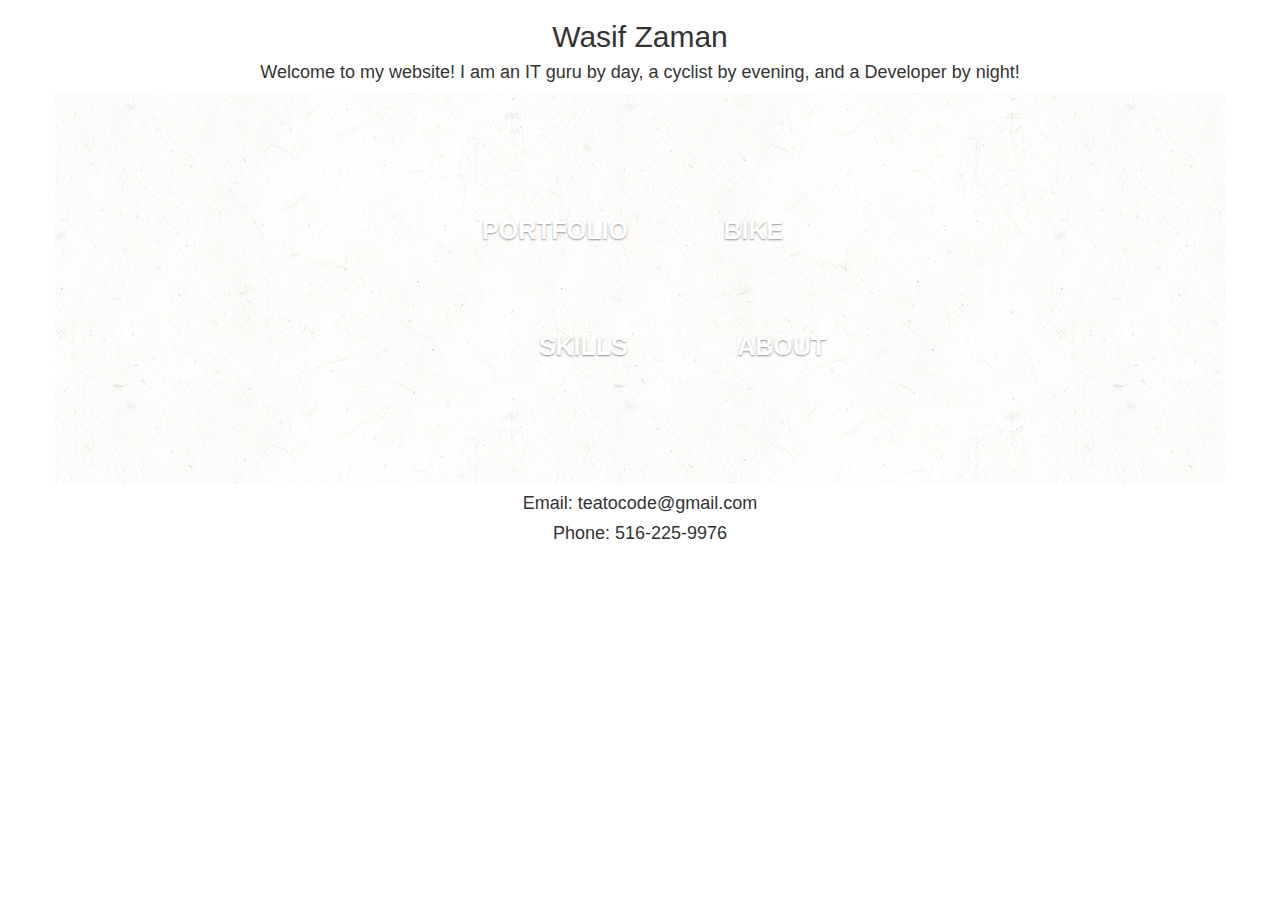
<file: index.html>
<!DOCTYPE html>
<html>
	<head>
		<title></title>
		<link rel="stylesheet" type="text/css" href="css/bootstrap.min.css">
		<link rel="stylesheet" type="text/css" href="css/index.css">
		<link rel="stylesheet" type="text/css" href="css/main.css">
		<script type="text/javascript" src="js/vendor/angular.min.js"></script>
		<script type="text/javascript" src="js/vendor/angular-route.min.js"></script>
		<script src="https://ajax.googleapis.com/ajax/libs/jquery/2.1.4/jquery.min.js"></script>
		<script type="text/javascript" src="js/vendor/bootstrap.min.js"></script>
	</head>

	<body ng-app="Portfolio">

		<div class="header">
			<div class="container paper">
				<h2>Wasif Zaman</h2>
				<h4>Welcome to my website! I am an IT guru by day, a cyclist by evening, and a Developer by night!</h4>
			</div>
		</div>




		<div ng-view></div>


		<div class="footer">
			<div class="container paper">
				<h4>Email: teatocode@gmail.com</h4>
				<h4>Phone: 516-225-9976</h4>
			</div>
		</div>








		<!-- Modules -->
		<script type="text/javascript" src="js/app.js"></script>

		<!-- Controllers -->
		<script type="text/javascript" src="js/controllers/PortfolioController.js"></script>
		<script type="text/javascript" src="js/controllers/HomeController.js"></script>

		<!-- Directives -->
		<script type="text/javascript" src="js/directives/menuButton.js"></script>


		<!-- Services -->
		<script type="text/javascript" src="js/services/homeData.js"></script>
		<script type="text/javascript" src="js/services/portfolioData.js"></script>

	</body>
</html>
</file>
<file: css/index.css>
body {
	text-align: center;
}
</file>
<file: css/main.css>
.main .container {
	background: url('../images/patterns/lightpaperfibers/lightpaperfibers.png') repeat;
}

.content_container {
	margin-left: auto;
	margin-right: auto;
	padding: 80px 0;
	max-width: 650px;
}

.menu_item {
	padding: 40px 0;
	font-size: 25px;
	text-align: center;
	text-transform: uppercase;
	color: #fff;
	font-weight: 600;
	text-shadow: 0px 1px 2px rgba(150, 150, 150, 1);
}
</file>
